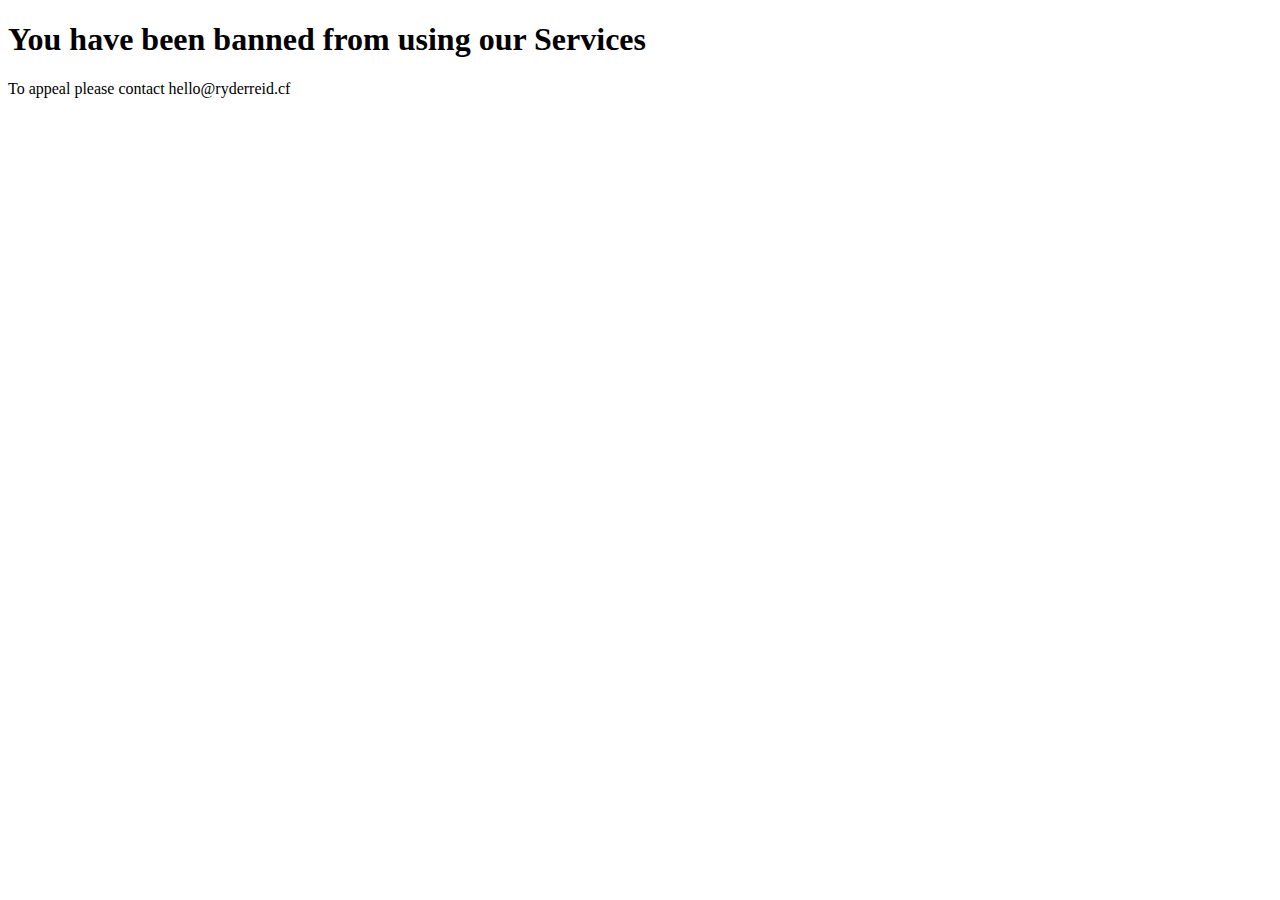
<file: ban.html>
<!DOCTYPE html>
<html lang="en">

<head>
  <!-- Google Tag Manager -->
  <script>(function(w,d,s,l,i){w[l]=w[l]||[];w[l].push({'gtm.start':
  new Date().getTime(),event:'gtm.js'});var f=d.getElementsByTagName(s)[0],
  j=d.createElement(s),dl=l!='dataLayer'?'&l='+l:'';j.async=true;j.src=
  'https://www.googletagmanager.com/gtm.js?id='+i+dl;f.parentNode.insertBefore(j,f);
  })(window,document,'script','dataLayer','GTM-5BB8W2X');</script>
  <!-- End Google Tag Manager -->
  <link rel="icon" type="image/png" href="/favicon.png"/>
  <meta charset="utf-8">
  <meta content="width=device-width, initial-scale=1.0" name="viewport">

  <title>Banned</title>
  <meta content="" name="descriptison">
  <meta content="" name="keywords">
</head>

<body>
    <h1>You have been banned from using our Services</h1>
    <p>To appeal please contact hello@ryderreid.cf</p>
</body>

</html>
</file>
